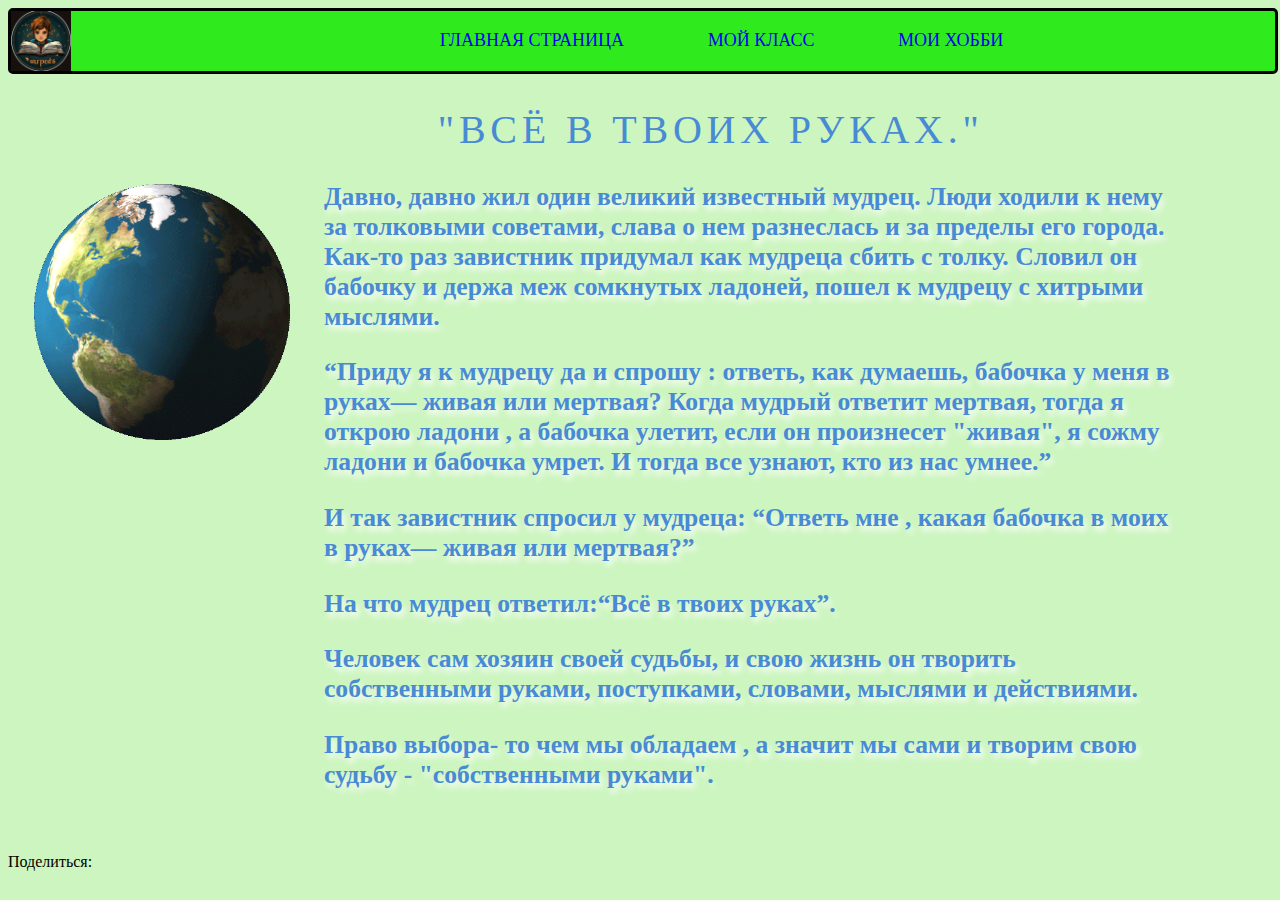
<file: index.html>
<!DOCTYPE html>
<html lang="ru">
<head>
    <meta charset="UTF-8">
    <meta name="viewport" content="width=device-width, initial-scale=1.0">
    <link rel="shortcut icon" href="images/surpeds.jpg" type="image/x-icon"> 
    <link rel="stylesheet" href="basic.css">
    <link rel="stylesheet" href="css/style.css">
    <title>Главная страница</title>
</head>
<body>

    <div class="menu_full">
        <img class="boat" src="images/surpeds.jpg" alt="караблик">
            <ul class="button">
                <li class="menu1"><a href="#">ГЛАВНАЯ СТРАНИЦА</a></li>
                <li class="menu2"><a href="school/school.html">МОЙ КЛАСС</a></li>
                <li class="menu3"><a href="hobbies/hobbies.html">МОИ ХОББИ</a></li>         
            </ul>
    </div>

    <div class="logo-text">
        <div class="waviy">
            <span style="--i:14">"</span>
            <span style="--i:1">В</span>
            <span style="--i:2">с</span>
            <span style="--i:3">ё</span>
            <span style="--i:4">&nbsp;</span>
            <span style="--i:5">в</span>
            <span style="--i:6">&nbsp;</span>
            <span style="--i:7">т</span>
            <span style="--i:8">в</span>
            <span style="--i:9">о</span>
            <span style="--i:10">и</span>
            <span style="--i:11">х</span>
            <span style="--i:12">&nbsp;</span>
            <span style="--i:13">р</span>
            <span style="--i:14">у</span>
            <span style="--i:13">к</span>
            <span style="--i:14">а</span>
            <span style="--i:14">х</span>
            <span style="--i:15">.</span>
            <span style="--i:14">"</span>
        </div>
    </div>

    <img class="earth" src="images/earth.gif" alt="Земля">
    <h1>
        <p>Давно, давно жил один великий известный мудрец. Люди ходили к нему за толковыми советами, слава о нем разнеслась и за пределы его города. Как-то раз завистник придумал как мудреца сбить с толку. Словил он бабочку и держа меж сомкнутых ладоней, пошел к мудрецу с хитрыми мыслями.</p>
        <p>“Приду я к мудрецу да и спрошу : ответь, как думаешь, бабочка у меня в руках— живая или мертвая? Когда мудрый ответит мертвая, тогда я открою ладони , а бабочка улетит, если он произнесет "живая", я сожму ладони и бабочка умрет. И тогда все узнают, кто из нас умнее.”</p> 
        <p>И так завистник спросил у мудреца: “Ответь мне , какая бабочка в моих в руках— живая или мертвая?”</p>
        <p>На что мудрец ответил:“Всё в твоих руках”.</p>
        <p>Человек сам хозяин своей судьбы, и свою жизнь он творить собственными руками, поступками, словами, мыслями и действиями.</p>  
        <p>Право выбора- то чем мы обладаем , а значит мы сами и творим свою судьбу - "собственными руками".</p>
    </h1>
</body>
<footer>
    <div class="share">
        Поделиться:
        <script src="https://yastatic.net/share2/share.js"></script>
<div class="ya-share2" data-curtain data-shape="round" data-services="messenger,vkontakte,odnoklassniki,telegram,viber,whatsapp"></div>
    </div>
</footer>
</html
</file>
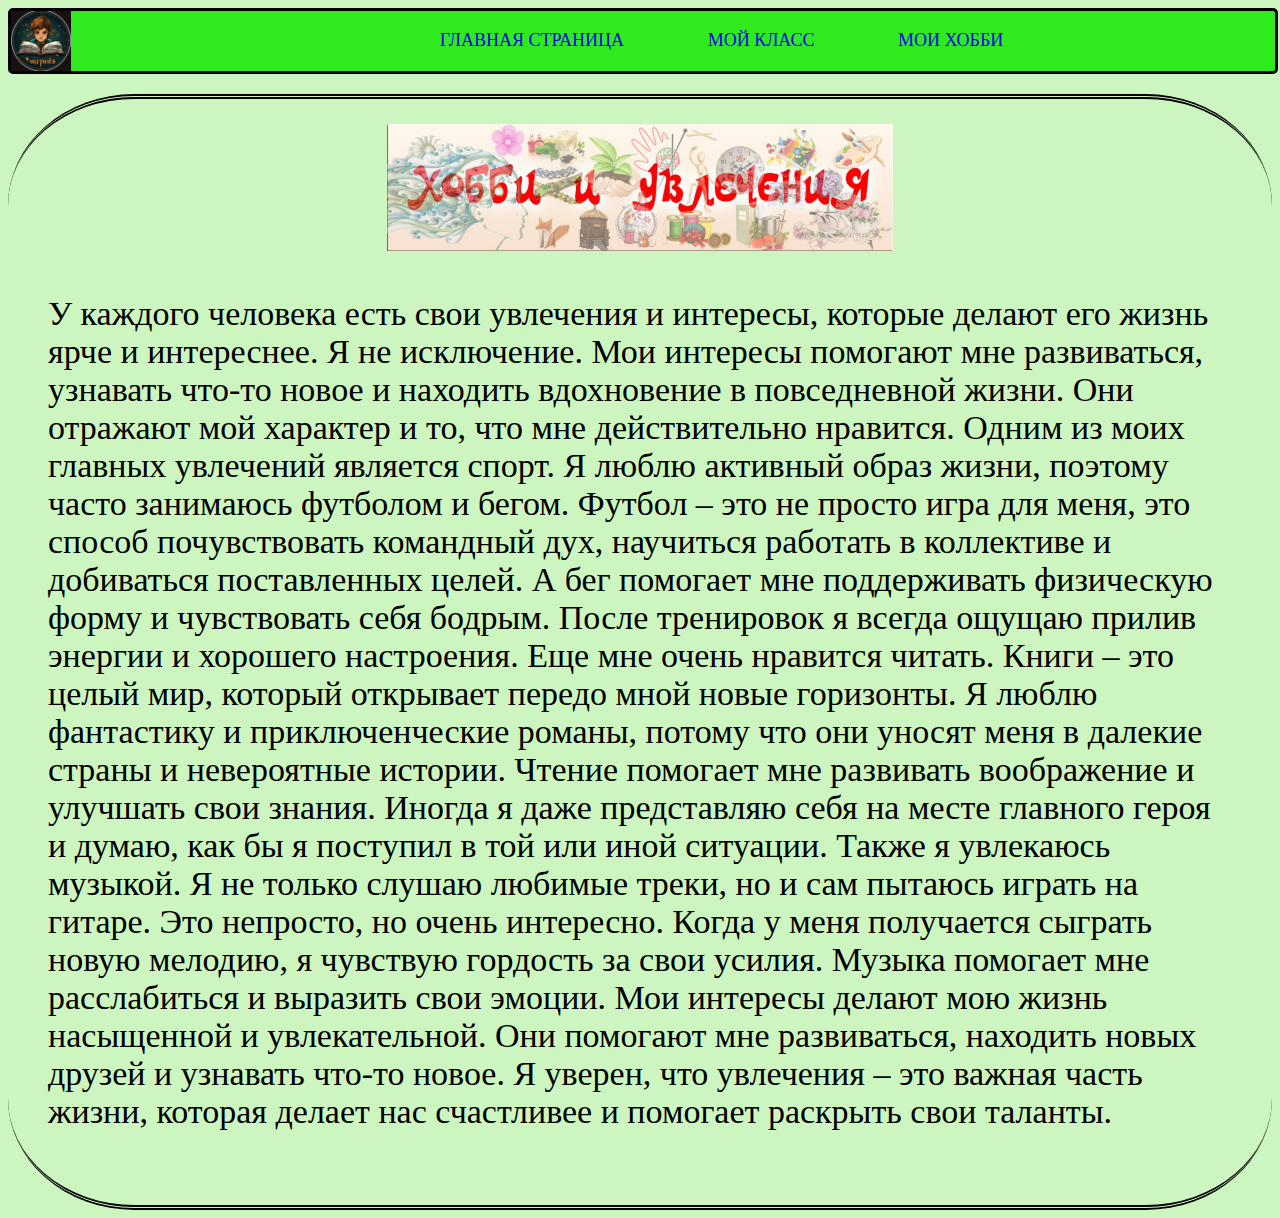
<file: hobbies/hobbies.html>
<!DOCTYPE html>
<html lang="ru">
<head>
    <meta charset="UTF-8">
    <meta name="viewport" content="width=device-width, initial-scale=1.0">
    <link rel="shortcut icon" href="../images/surpeds.jpg" type="image/x-icon"> 
    <link rel="stylesheet" href="../basic.css">
    <link rel="stylesheet" href="hobbies.css">
    <title>Хобби</title>
</head>
<body>  
    <div class="menu_full">
        <img class="boat" src="../images/surpeds.jpg" alt="караблик">
            <ul class="button">
                <li class="menu1"><a href="../index.html">ГЛАВНАЯ СТРАНИЦА</a></li>
                <li class="menu2"><a href="../school/school.html">МОЙ КЛАСС</a></li>
                <li class="menu3"><a href="#">МОИ ХОББИ</a></li>         
            </ul>
    </div>  
    <main class="frame">
        <img class="hobby" src="../images/title_hobby.jpg" alt="">
        <p class="text1">
              У каждого человека есть свои увлечения и интересы, которые делают его жизнь ярче и интереснее. Я не исключение. Мои интересы 
              помогают мне развиваться, узнавать что-то новое и находить вдохновение в повседневной жизни. Они отражают мой характер и то, 
              что мне действительно нравится.
              Одним из моих главных увлечений является спорт. Я люблю активный образ жизни, поэтому часто занимаюсь футболом и бегом. 
              Футбол – это не просто игра для меня, это способ почувствовать командный дух, научиться работать в коллективе и добиваться 
              поставленных целей. А бег помогает мне поддерживать физическую форму и чувствовать себя бодрым. После тренировок я всегда 
              ощущаю прилив энергии и хорошего настроения.
              Еще мне очень нравится читать. Книги – это целый мир, который открывает передо мной новые горизонты. Я люблю фантастику и 
              приключенческие романы, потому что они уносят меня в далекие страны и невероятные истории. Чтение помогает мне развивать 
              воображение и улучшать свои знания. Иногда я даже представляю себя на месте главного героя и думаю, как бы я поступил в той или 
              иной ситуации.
              Также я увлекаюсь музыкой. Я не только слушаю любимые треки, но и сам пытаюсь играть на гитаре. Это непросто, но очень интересно.
              Когда у меня получается сыграть новую мелодию, я чувствую гордость за свои усилия. Музыка помогает мне расслабиться и выразить 
              свои эмоции.
              Мои интересы делают мою жизнь насыщенной и увлекательной. Они помогают мне развиваться, находить новых друзей и узнавать что-то 
              новое. Я уверен, что увлечения – это важная часть жизни, которая делает нас счастливее и помогает раскрыть свои таланты.
        </p>
    </main>
</body>
</html>
</file>
<file: basic.css>
.button {
    gap: 10%;
    width: 100%;
    margin-left: 26%;
}

.menu_full {
    width: 100%;
    height: 60px;
    display: flex;
    border: 3px solid black;
    background-color: rgb(47, 235, 30);
    color: rgb(0, 4, 255);
    border-radius: 5px;
}

.menu_full ul {
    list-style-type: none;
    display: flex;
}

.menu_full li {
    margin-top: 0.3%;

}

.menu_full ul li a {
    text-decoration: none;
    font-size: 18px;
}

.menu_full ul li a:hover {
    color: rgb(39, 88, 161);
    transform: scale(1.1);
}

.menu1 {
    transition: transform 0.3s ease;
}

.menu1:hover {
    transform: scale(1.1);
}

.menu2 {
    transition: transform 0.3s ease;
}

.menu2:hover {
    transform: scale(1.1);
}

.menu3 {
    transition: transform 0.3s ease;
}

.menu3:hover {
    transform: scale(1.1);
}


body {
    background-color: #ccf5bf;
}

.earth {
    width: 20%;
    pointer-events: none;
    display: block;
    margin-top: 3%;
    margin-left: 2%;
}

.share {
    position: absolute;
    top: 93%;
}

h1 {
    text-shadow: 3px  5px 6px rgb(255, 255, 255);
    color: #0077ff;
    margin: 8%;
    margin-top: -20%;
    margin-left: 25%;
}

.boat {
    transition: transform 0.3s;
}

.boat:hover {
    transform: scale(1.5) translate(8px, 8px);
}
</file>
<file: css/style.css>
.earth {
    position: absolute;
    width: 20%;
    pointer-events: none;
    display: block;
    margin-top: 2.5%;
    margin-left: 2%;
}

.share {
    position: absolute;
    top: 94.8%;
}

h1 {
    font-size: 160%;
    font-family: Comic Sans MS, Comic Sans, cursive;
    text-shadow: 3px  5px 6px rgb(255, 255, 255);
    color: #488ad4;
    margin: 8%;
    margin-top: 2.4%;
    margin-left: 25%;
}

.boat {
    transition: transform 0.3s;
}

.boat:hover {
    transform: scale(1.5) translate(8px, 8px);
}

.logo-text {
    margin-left: 34%;
    font-size: 1.2em;
    line-height: 150%;
}

.waviy {
    position: relative;
}

.waviy span {
    font-family: Comic Sans MS, Comic Sans, cursive;
    margin-top: 5%;
    position: relative;
    display: inline-block;
    font-size: 40px;
    color: #488ad4;
    text-transform: uppercase;
    animation: flip 2s infinite;
    animation-delay: calc(.2s * var(--i))
}
  
@keyframes flip {
    0%,80% {
        transform: rotateY(360deg) 
    }
}
</file>
<file: hobbies/hobbies.css>
.text1 {
    margin-top: 0%;
    font-size: 34px;
    padding: 40px;
}

.frame {
    margin-top: 20px;
    border-top: 5px double rgb(0, 0, 0);
    border-bottom: 5px double rgb(0, 0, 0);
    border-radius: 10%;
}

.hobby {
    margin-left: 30%;
    margin-top: 2%;
    width: 40%;
}
</file>
